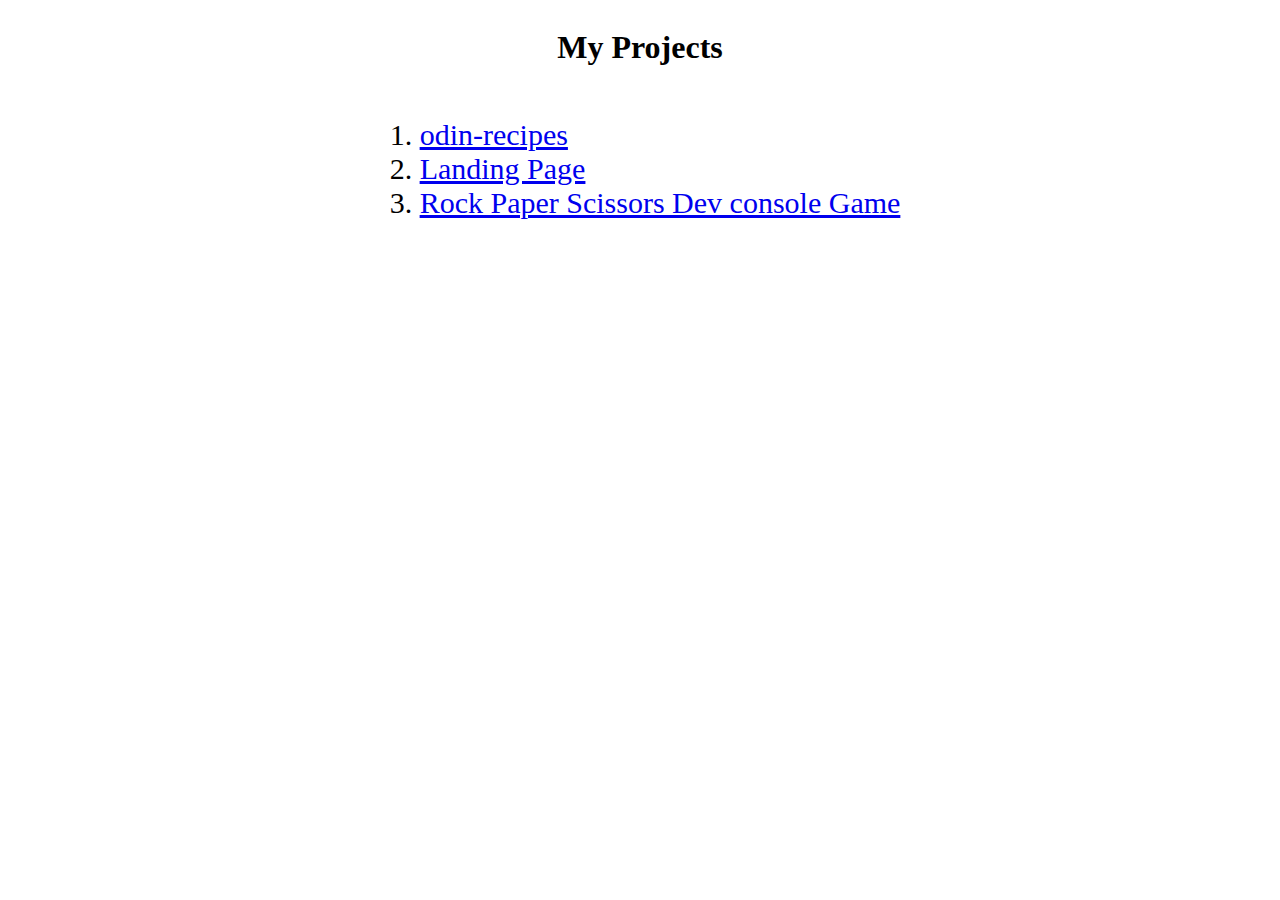
<file: index.html>
<!DOCTYPE html>
<html lang="en">
  <head>
    <meta charset="UTF-8" />
    <meta http-equiv="X-UA-Compatible" content="IE=edge" />
    <meta name="viewport" content="width=device-width, initial-scale=1.0" />
    <link href="css/styles.css" rel="stylesheet" />
    <title>Odin-Projects</title>
  </head>
  <body>
    <header>
      <h1>My Projects</h1>
    </header>
    <ol>
      <li><a href="./odin-recipes/index.html"> odin-recipes </a></li>
      <li><a href="./Landing-page/index.html"> Landing Page </a></li>
      <li>
        <a href="./rock-paper-scissors/index.html">
          Rock Paper Scissors Dev console Game
        </a>
      </li>
    </ol>
  </body>
</html>
</file>
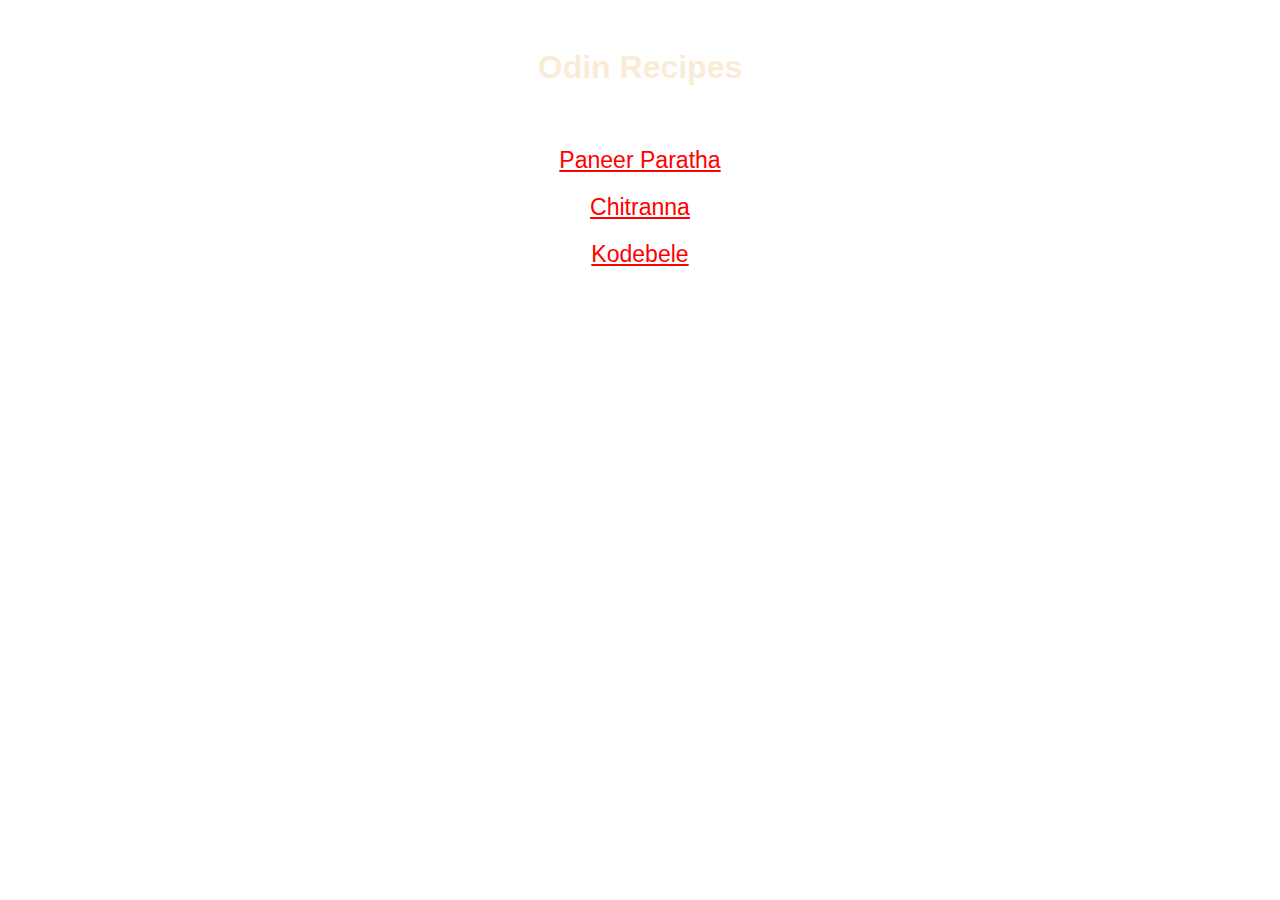
<file: odin-recipes/index.html>
<!DOCTYPE html>
<html lang="en">

<head>
    <meta charset="UTF-8">
    <meta http-equiv="X-UA-Compatible" content="IE=edge">
    <meta name="viewport" content="width=device-width, initial-scale=1.0">
    <link href="css/styles.css" rel="stylesheet"/>
    <title>Odin-Recipes</title>
</head>

<body>
    <header>
        <h1>Odin Recipes</h1>
    </header>
    <ul>
        <li><a href="./recipes/paneer-paratha.html">Paneer Paratha</a></li>
        <li><a href="./recipes/chitranna.html">Chitranna</a></li>
        <li><a href="./recipes/kodbele.html">Kodebele</a></li>
    </ul>
  
</body>

</html>
</file>
<file: css/styles.css>
body{
    display: flex;
    flex-direction: column;
    align-items: center;
    background-repeat: no-repeat;
    background-size: cover;
    background-image: url("https://images.unsplash.com/photo-1504270159110-876cfaca9ece?ixlib=rb-4.0.3&ixid=MnwxMjA3fDB8MHxwaG90by1wYWdlfHx8fGVufDB8fHx8&auto=format&fit=crop&w=1172&q=80");
}

ol, li {
    font-size: 30px;
}
</file>
<file: odin-recipes/css/styles.css>
body {
    display: flex;
    flex-direction: column;
    background: url("https://images.unsplash.com/photo-1495195129352-aeb325a55b65?ixlib=rb-4.0.3&ixid=MnwxMjA3fDB8MHxwaG90by1wYWdlfHx8fGVufDB8fHx8&auto=format&fit=crop&w=1752&q=80");
    background-repeat: no-repeat;
    background-size: cover;
    font-family: sans-serif;
    padding: 20px;
    color: antiquewhite;
    text-align: center;
  }

  ul,ol,li{
    color: antiquewhite;
    list-style-type: none;
    font-size:larger;
    padding: 10px;
  }

  footer{
    /* position: fixed;
    text-align: center; */
    margin-top: auto;
    font-size:xx-small
  }
/* unvisited link */
a:link {
    color: red;
  }
  
  /* visited link */
  a:visited {
    color: green;
  }
  
  /* mouse over link */
  a:hover {
    color: hotpink;
  }
  
  /* selected link */
  a:active {
    color: blue;
  }
</file>
